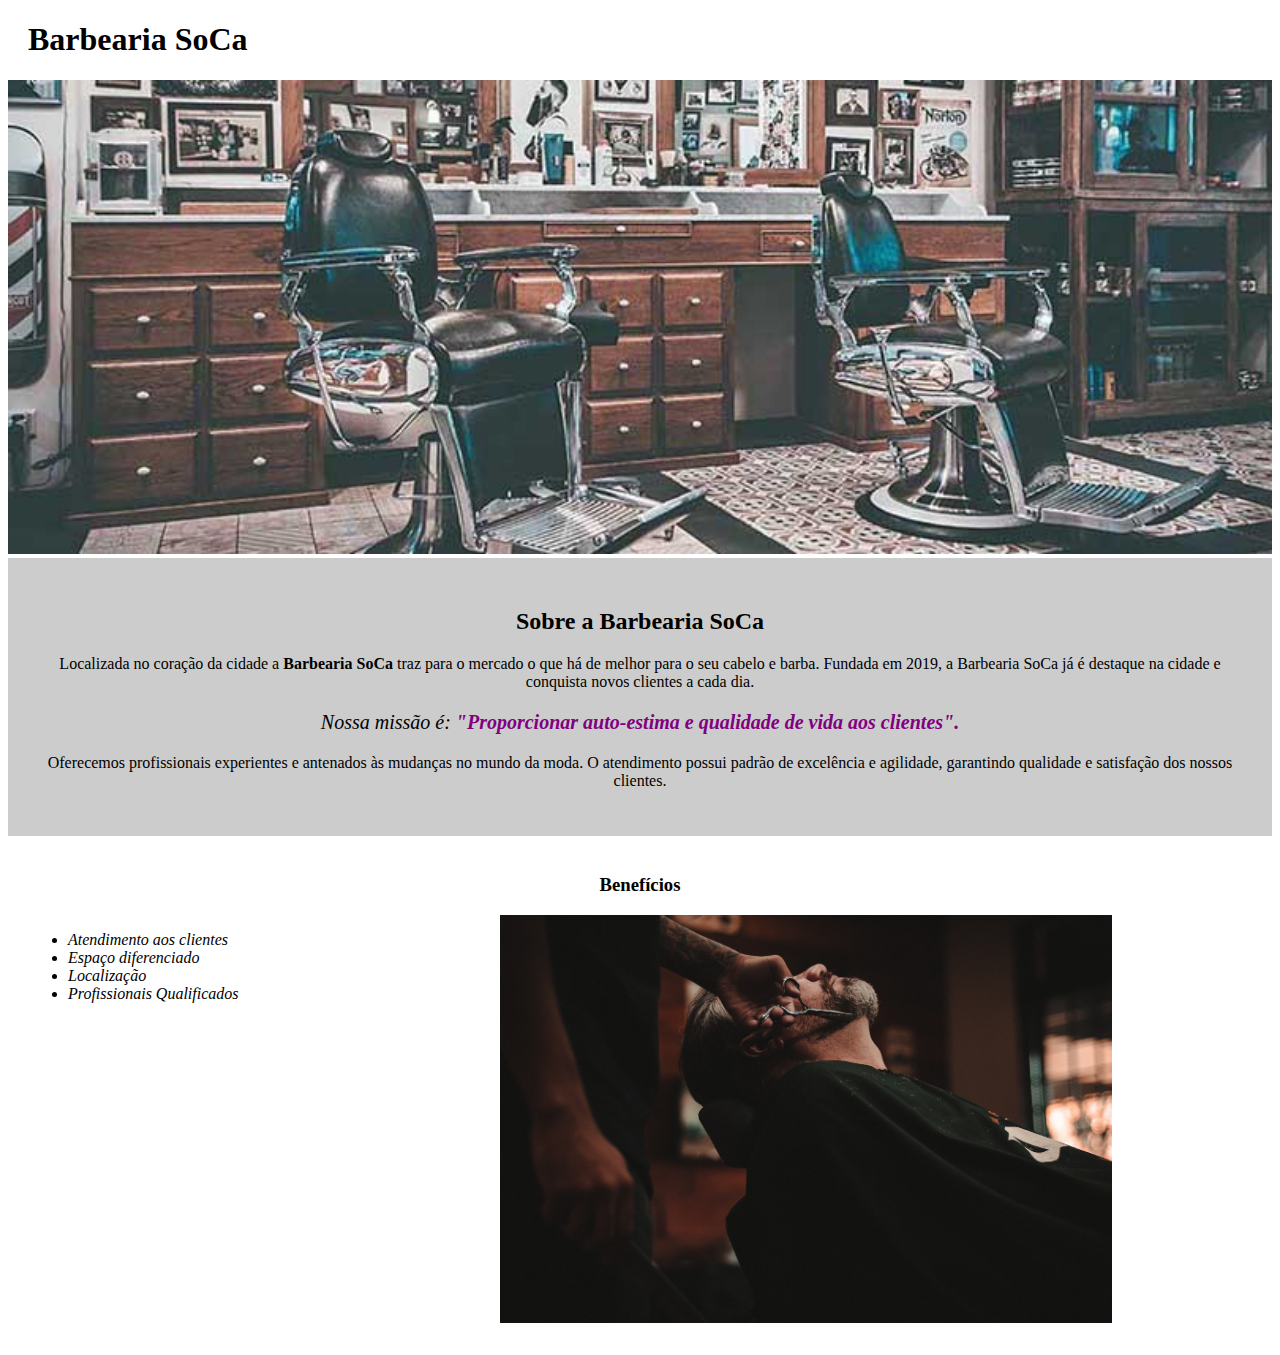
<file: index.html>
<!DOCTYPE html>
<html lang="pt-br">
  <head>
      <meta charset="UTF-8">
      <title>Barbearia Alura</title>
      <link rel="stylesheet" href="style.css">

</head>

<body>
  <header>
  <h1 class="titulo-principal">Barbearia SoCa</h1>
  </header>
  <img id="banner"  src="banner.jpg">
  <div class="principal">
  <h2 class="titulo-centralizado">Sobre a Barbearia SoCa</h2>

  <p>Localizada no coração da cidade a <strong>Barbearia SoCa</strong> traz para o mercado o que há de melhor para o seu cabelo e barba. Fundada em 2019, a Barbearia SoCa já é destaque na cidade e conquista novos clientes a cada dia.</p>

  <p id="missao"><em>Nossa missão é: <strong>"Proporcionar auto-estima e qualidade de vida aos clientes".</strong></em></p>

  <p>Oferecemos profissionais experientes e antenados às mudanças no mundo da moda. O atendimento possui padrão de excelência e agilidade, garantindo qualidade e satisfação dos nossos clientes.</p>
  </div>

<div class="beneficios">
  <h3 class="titulo-centralizado">Benefícios</h3>

<ul>
  <li class="itens">Atendimento aos clientes</li>
  <li class="itens">Espaço diferenciado</li>
  <li class="itens">Localização</li>
  <li class="itens">Profissionais Qualificados</li>
  </ul>
<img src="beneficios.jpg" class="imagembeneficios">
</div>
</body>

</html>
</file>
<file: style.css>
body { }

#banner { width: 100%}

.principal {
  background:#CCCCCC;
  padding: 30px;
}
.titulo-principal {
  padding-left: 20px;
}

.titulo-centralizado {
  text-align: center
}

p {  text-align: center;}

 #missao {
   font-size: 20px
 }
 em strong {  color: purple;}

.itens {
  font-style: italic
}
.beneficios {
  background: #FFFFFF;
  padding: 20px;
}
h2 {
  text-align: center;
}
ul {
  display: inline-block;
  vertical-align: top;
  width: 20%;
  margin-right: 15%;
}
.imagembeneficios{
  width: 50%;
}
</file>
